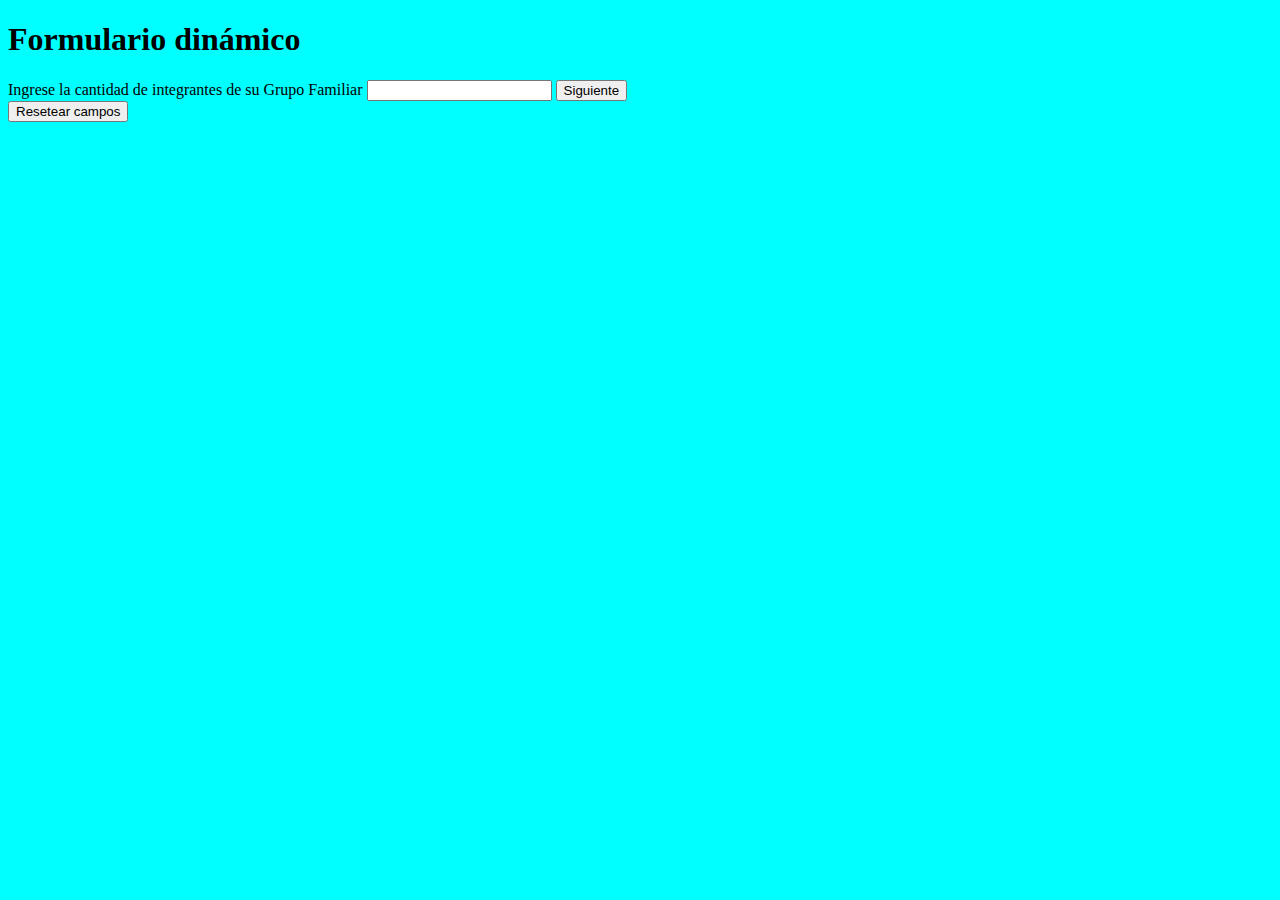
<file: Formularios Dinámicos/index.html>
<!DOCTYPE html>
<html lang="en">
    <head>
        <meta charset="UTF-8">
        <meta name="viewport" content="width=device-width, initial-scale=1.0">
        <title>Formularios</title>

        <link rel="stylesheet" href="style.css">
    </head>
    <body>
        <head>
            <h1>Formulario dinámico</h1>
        </head>

        <div id="grupo-familiar">
            <label for="cantidad-integrantes">Ingrese la cantidad de integrantes de su Grupo Familiar</label>
            <input type="number" id="cantidad-integrantes">
            <button type="submit" id="siguiente">Siguiente</button>
        </div>

        <div id="integrantes">
        </div>

        <div id="resultados" class="ocultar">
            <p> La persona de Mayor edad tiene : <strong id="mayor-edad"></strong> </p>
            <p> La persona de Menor edad tiene : <strong id="menor-edad"></strong> </p>
            <p> La edad promedio es : <strong id="promedio-edad"></strong> </p>
        </div>

        <button type="reset"> Resetear campos</button>

        <footer>
            
        </footer>

        <script src="index.js"></script>
    </body>
</html>
</file>
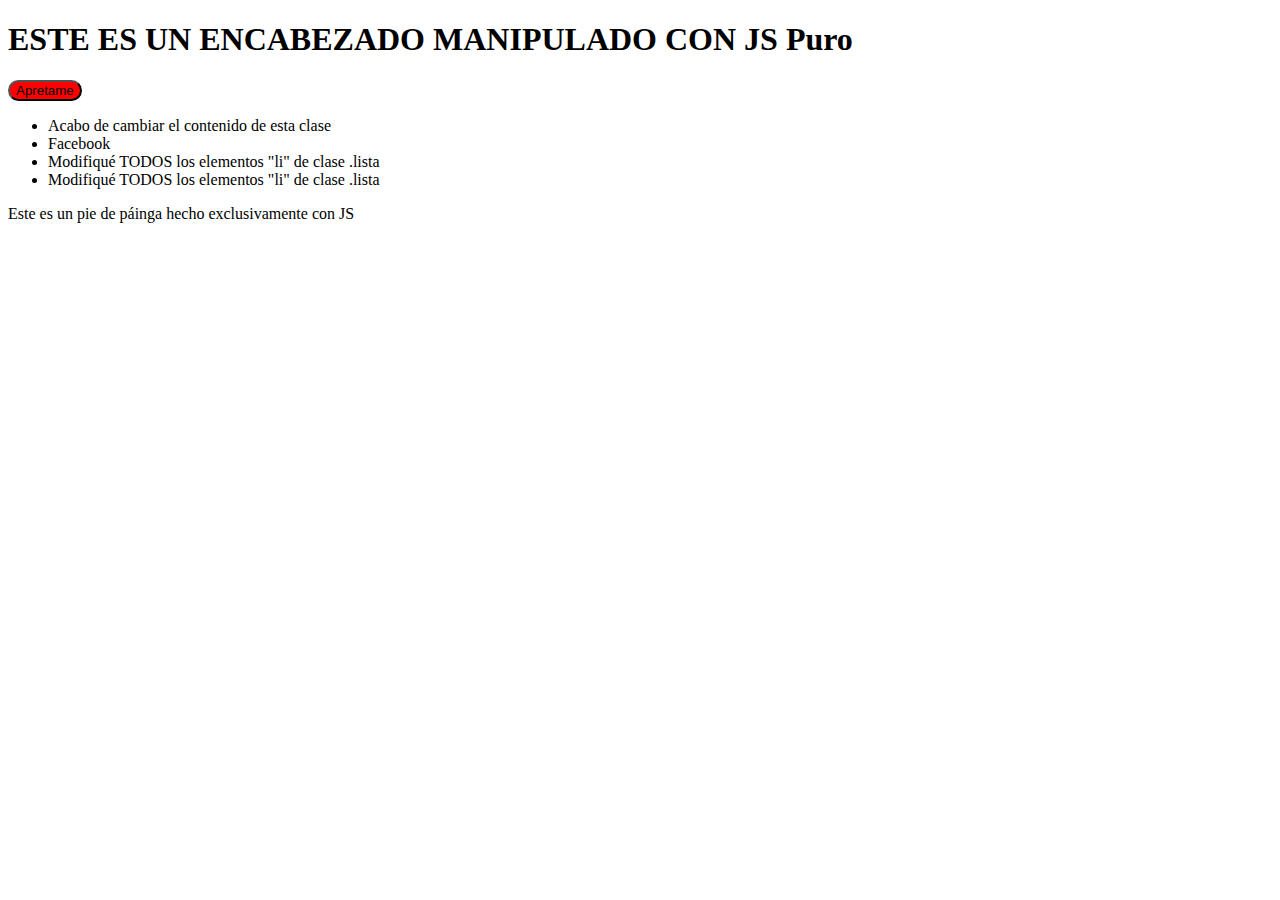
<file: Practica/manipulandohtml.html>
<!DOCTYPE html>
    <html lang="es">
    <head>
        <meta charset="UTF-8">
        <meta name="viewport" content="width=device-width, initial-scale=1.0">
        <title>Manipulación con JS</title>
    </head>
    <body>

        <div>
            <h1>ENCABEZADO</h1>
        </div>
        <div > 
            <button id="estilo">Apretame</button> 
        </div>


        <div>
            <ul>
                <li class="twitter">twitter</li>
                <li class="Facebook">Facebook</li>
                <li class="lista">Reddit</li>
                <li class="lista">Github</li>
            </ul>
        </div>

        <footer>
            
        </footer>


        <script src="manipulandohtml.js"></script>
    </body>
</html>
</file>
<file: Formularios Dinámicos/style.css>
.ocultar{
    display: none;
}

body{
    background-color: aqua;
}
</file>
